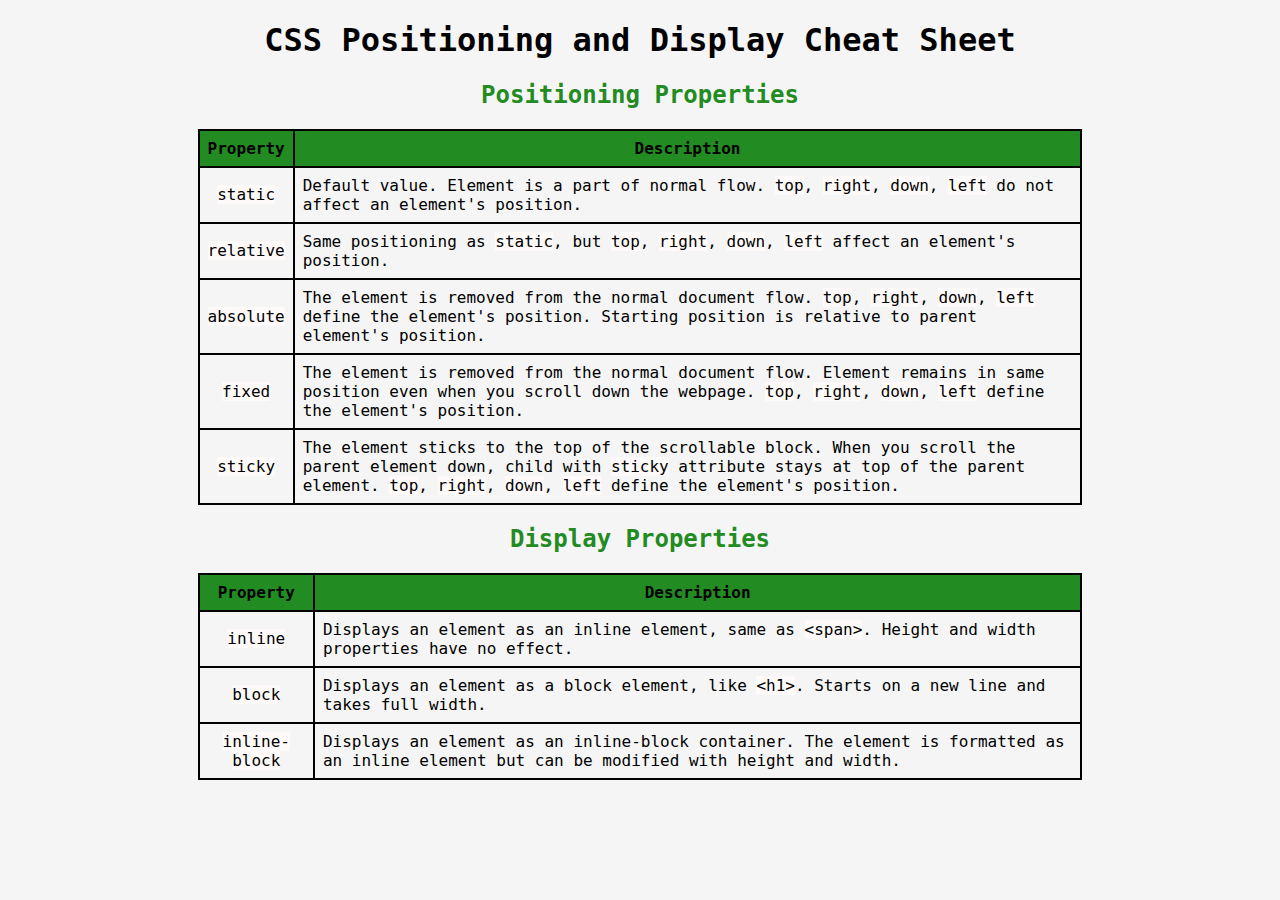
<file: html-css-cheatsheet-starting/index.html>
<!DOCTYPE html>
<html>
<head>
	<meta charset="utf-8">
	<meta name="viewport" content="width=device-width, initial-scale=1">
	<link rel="stylesheet" type="text/css" href="./styles.css">
	<title>
		CSS Positioning and Display
	</title>
</head>
<body>
	<header>
		<h1>CSS Positioning and Display Cheat Sheet</h1>
	</header>
	<section class="positioning">
		<h2 class="table-header">Positioning Properties</h2>
		<table>
			<thead>
				<tr>
					<th>Property</th>
					<th>Description</th>
				</tr>
			</thead>
			<tbody>
				<tr>
					<td class="property"><code>static</code></td>
					<td>Default value. Element is a part of normal flow. <code>top</code>, <code>right</code>, <code>down</code>, <code>left</code> do not affect an element's position.</td>
				</tr>
				<tr>
					<td class="property"><code>relative</code></td>
					<td>Same positioning as <code>static</code>, but <code>top</code>, <code>right</code>, <code>down</code>, <code>left</code> affect an element's position.</td>
				</tr>
				<tr>
					<td class="property"><code>absolute</code></td>
					<td>The element is removed from the normal document flow. <code>top</code>, <code>right</code>, <code>down</code>, <code>left</code> define the element's position. Starting position is relative to parent element's position.</td>
				</tr>
				<tr>
					<td class="property"><code>fixed</code></td>
					<td>The element is removed from the normal document flow. Element remains in same position even when you scroll down the webpage. <code>top</code>, <code>right</code>, <code>down</code>, <code>left</code> define the element's position.</td>
				</tr>
				<tr>
					<td class="property"><code>sticky</code></td>
					<td>The element sticks to the top of the scrollable block. When you scroll the parent element down, child with <code>sticky</code> attribute stays at top of the parent element. <code>top</code>, <code>right</code>, <code>down</code>, <code>left</code> define the element's position.</td>
				</tr>
			</tbody>
		</table>
	</section>
	<section class="display">
		<h2 class="display-header">Display Properties</h2>
		<table>
			<thead>
				<tr>
					<th class="property">Property</th>
					<th>Description</th>
				</tr>
			</thead>
			<tbody>
				<tr>
					<td class="property"><code>inline</code></td>
					<td>Displays an element as an inline element, same as <code>&lt;span&gt;</code>. Height and width properties have no effect.</td>
				</tr>
				<tr>
					<td class="property"><code>block</code></td>
					<td>Displays an element as a block element, like <code>&lt;h1&gt;</code>. Starts on a new line and takes full width.</td>
				</tr>
				<tr>
					<td class="property"><code>inline-block</code></td>
					<td>Displays an element as an inline-block container. The element is formatted as an inline element but can be modified with height and width.</td>
				</tr>
			</tbody>
		</table>
	</section>
</body>
</html>
</file>
<file: html-css-cheatsheet-starting/styles.css>
* {
	font-family: monospace, sans-serif;
	background-color: whitesmoke;
}

h1 {
	text-align: center;
}

h2 {
	text-align: center;
	color: forestgreen;
}

table {
	margin: auto;
	width: 70%;
}

table, td, th {
	border: 2px solid black;
	border-collapse: collapse;
}
th {
	padding: 8px;
	font-weight: bold;
	background-color: forestgreen;
}

td {
	padding: 8px;
}

code {
	background-color: snow;
}

td.property {
	text-align: center;
}
</file>
